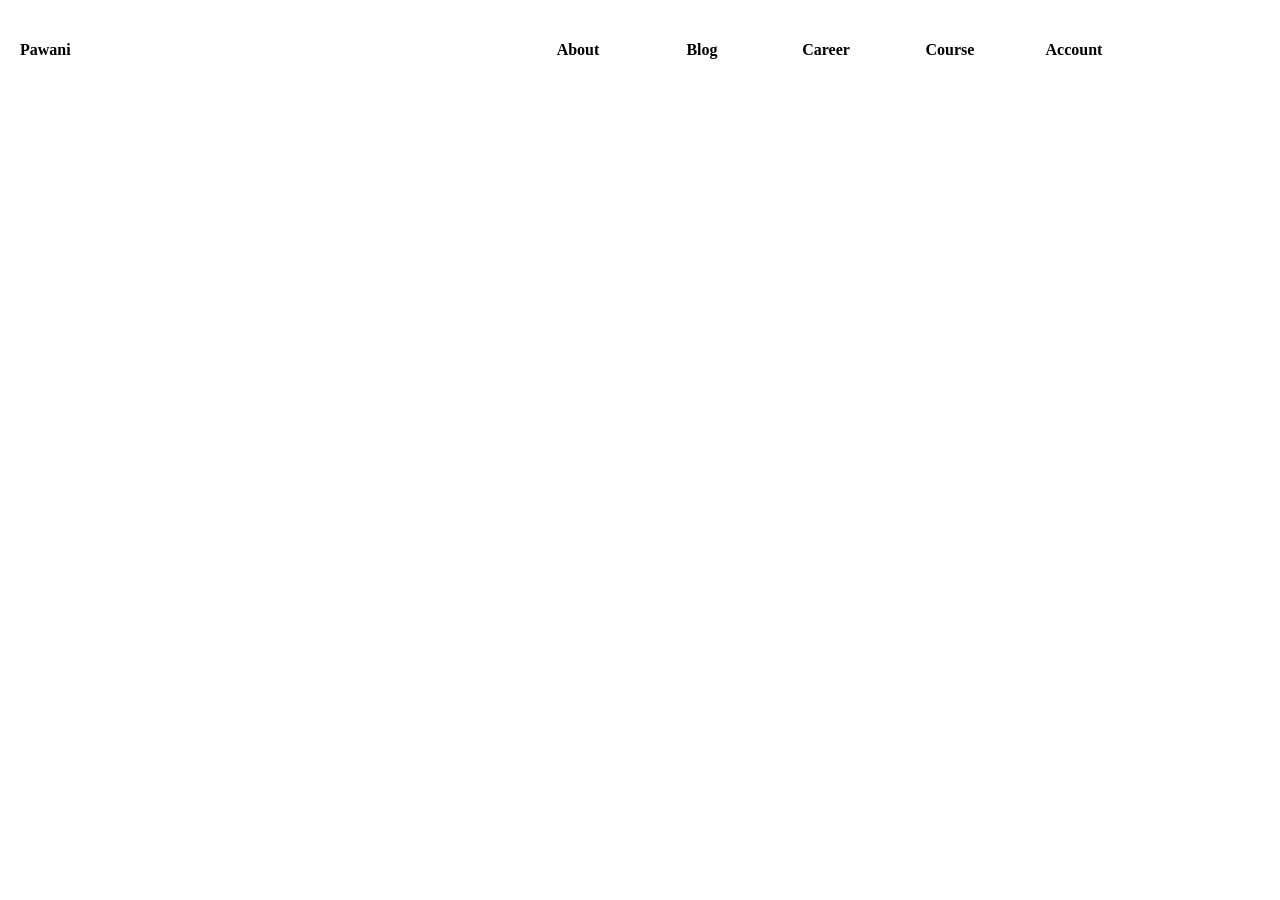
<file: index.html>
<!DOCTYPE html>
<html lang="en">
<head>
    <meta charset="UTF-8">
    <meta name="viewport" content="width=device-width, initial-scale=1.0">
    <title>Document</title>
    <link rel="stylesheet" href="index_style.css">
</head>
<body>
    <div id="nav">
        <h1>Pawani </h1>
        <h4>About</h4>
        <h4>Blog</h4>
        <h4>Career</h4>
        <h4>Course</h4>
        <h4>Account</h4>
    </div>
</body>

</html>
</file>
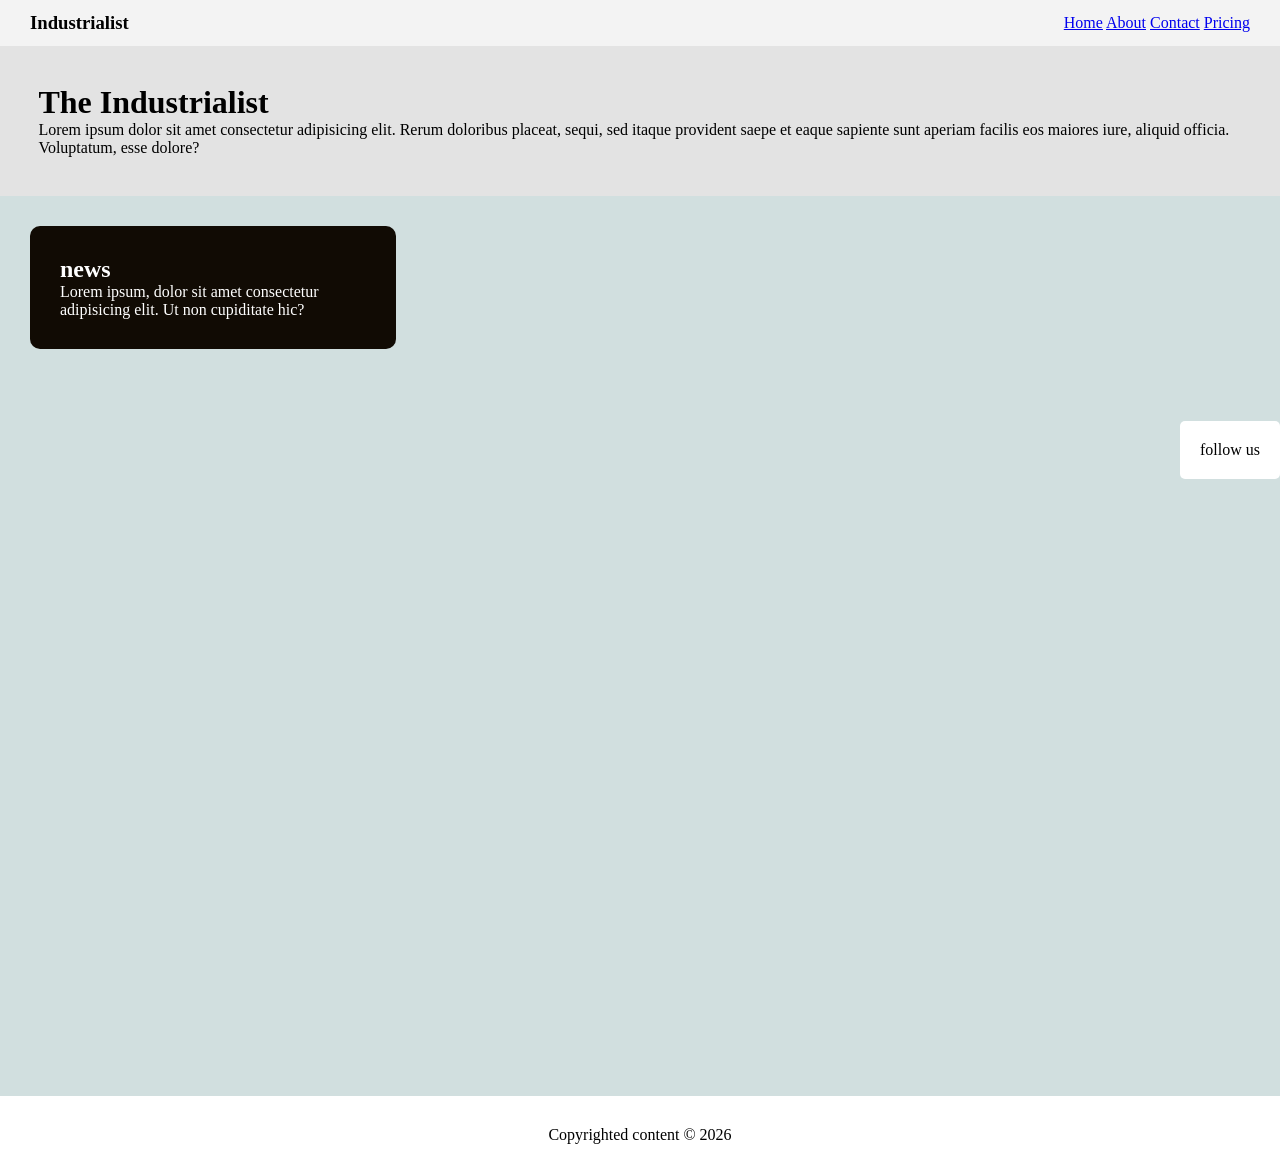
<file: Semantics.html>
<!DOCTYPE html>
<html lang="en">
<head>
    <meta charset="UTF-8">
    <meta name="viewport" content="width=device-width, initial-scale=1.0">
    <title>Document</title>

    <link rel="stylesheet" href="style.css">
</head>
<body>
    <main>
    <nav>
        <h3>Industrialist</h3> 
        <div class="links">
            <a href="#">Home</a>
            <a href="#">About</a>
            <a href="#">Contact</a>
            <a href="#">Pricing</a>
        </div>
        
    </nav>

    <header>
            <h1>The Industrialist </h1>
            <p>Lorem ipsum dolor sit amet consectetur 
                adipisicing elit. Rerum doloribus placeat,
                 sequi, sed itaque provident saepe et eaque
                  sapiente sunt aperiam facilis eos maiores iure, aliquid officia. Voluptatum, esse dolore?</p>
        </header>

        <section>
            <article>
                <h2> news</h2>
                <p>Lorem ipsum, dolor sit amet consectetur adipisicing elit. Ut non cupiditate hic?</p>
            </article>
        </section>

        <aside>follow us</aside>

        <footer>
            Copyrighted content &copy; 2026
        </footer>

        </main>
        <!-- <audio src="music.mp3 " controls></audio> -->
</body>
</html>
</file>
<file: index_style.css>
*{
    margin: 0;
    padding: 0;
    box-sizing: border-box;
 }
 html, body{
    width: 100%;
    height: 100%;
 } 
.main{
    width: 300px;
    height: 300px;
    background-color: rebeccapurple ;
}

#test{
    /* height: 200px;
    width: 200px; */
font-size: 16px;
width: 20em;
height: 20em;
    background-color: chocolate;
}
/* 
#child{
    height: 100vh;
    width: 100vw;
    background-color: aquamarine;
} */
h1{
    font-size: 16px;
}
#box{
    display: flex;
    
   background-color: red;
    width: 300px;
    height: 300px ;
    
}  
#one{
    width: 50px;
    height: 50px;
    background-color: yellow;
}
#two{
    width: 50px;
    height: 50px;
    background-color: green;
}
#three{
    width: 50px;
    height: 50px;
    background-color: blue
}
/*
p{ 
    width: fit-content;
    position: relative;
}
p::before{
    position: absolute;
    top: 100%;
    content: '';
    width: 100px;
    height: 3px;
    background-color:cadetblue;
}
*/

/*
h1::first-line{
    color: crimson;
}
h1::first-letter{
    font-size: 90px;
}
h1::selection{
    color: rgb(172, 127, 255);
}

h1:hover{
    color: bisque;
}
button:active{
    background-color: deeppink;
}
input:focus{
    background-color: bisque;
}

p:nth-child(3){
    color: blue;
}

.square{
    margin: 20px;
    height: 200px;
    width: 200px; 
    border: 3px solid black;
    background-color: rgb(0,0,0);
}
    */

#main{
    height: 100%;
    width: 100%; 
    background-color:rgb(131, 193, 234) ;
    display: grid;
    grid-template-columns: 20% 20% 20% 20% 20%;
    grid-template-rows: 20% 20% 20% 20% 20%;
    align-items: center;
    justify-items: center ;
}

.elem{
    height: 100px;
    width: 100px;
    background-color: crimson;
    border: 3px solid black;
}

#nav{
    
    display: grid;
    grid-template-rows: 100px;
    grid-template-columns: 40% 10%  10% 10% 10% 10% 10%;
    align-items: center;
    justify-items: center;
    padding: 0 20px;
}

#nav h1{
    justify-self: start;
}
</file>
<file: style.css>
*{
    margin: 0;
    padding: 0;
    font-family:"gilroy" ;
    box-sizing: border-box;
}
html,body{
    width: 100%;
    height: 100%;
}
nav{
    display: flex;
    align-items: center;
    justify-content:  space-between;
            background-color: #f3f3f3;
            width : 100%;
            padding :12px 30px ;
        } 

        header{
            padding: 3vw;
            background-color: #e3e3e3 ;
        }

section{
    padding: 30px;
    width: 100%;
    height:  100vh;
    background-color: rgb(209, 223, 223);
}
.sec{
    background-color: rgb(122, 126, 125);
} 

article{
    border-radius: 10px;
    padding: 30px;
    background-color: rgb(17, 11, 4);
    width: 30%;
    color: #fff;
}
aside{
    padding: 20px;
    background-color: #fff;
    border-radius: 5px;
    position: fixed;
    right: 0;
    top: 50%;
    transform: translate(0, -50%);
}

footer{
    display: flex;
    align-items: center;
    justify-content: center;
    padding : 30px 0;

}
</file>
